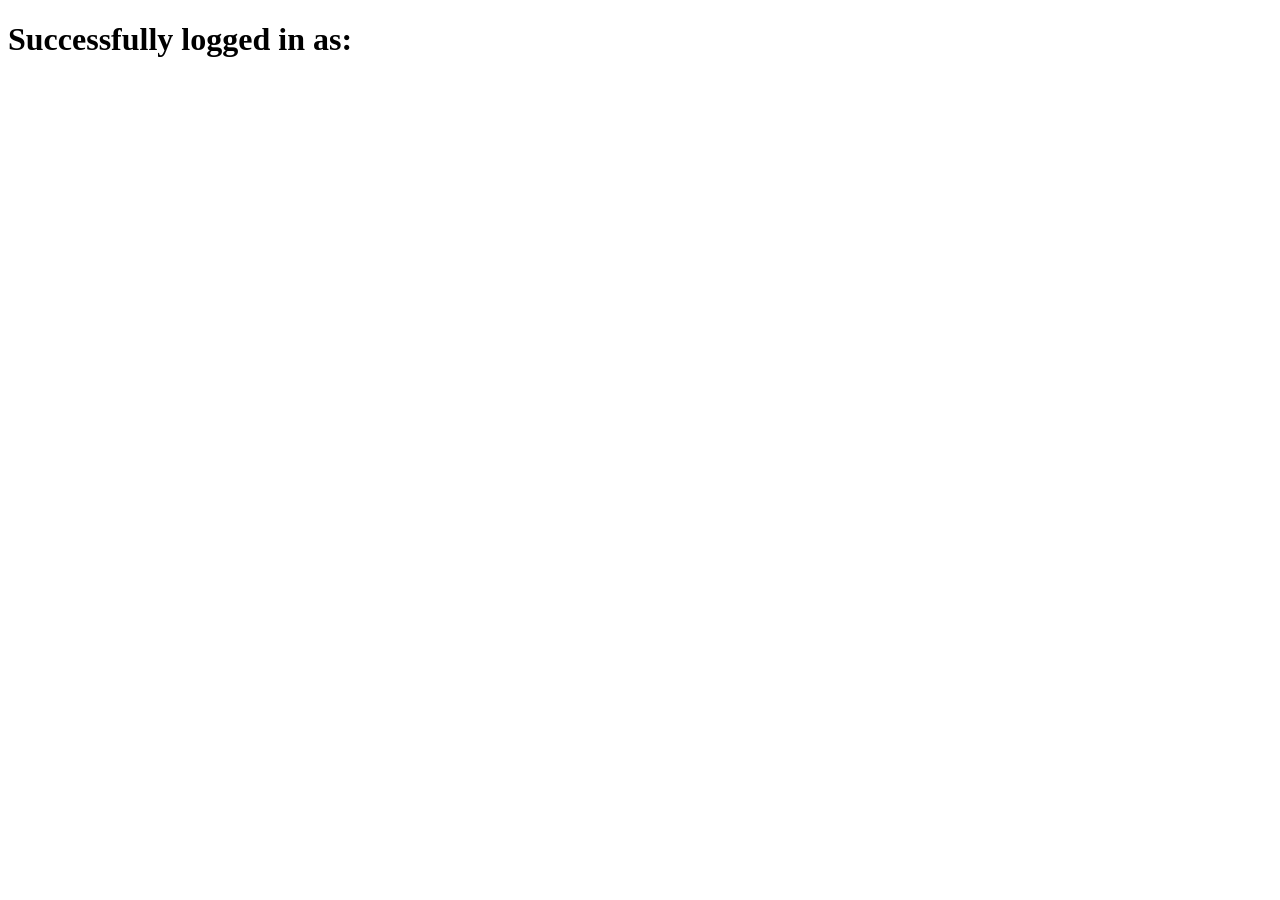
<file: ProjectOne/target/classes/static/landing.html>
<!DOCTYPE html>
<html lang="en">
<head>
    <meta charset="UTF-8">
    <meta http-equiv="X-UA-Compatible" content="IE=edge">
    <meta name="viewport" content="width=device-width, initial-scale=1.0">
    <title>Landing Page</title>
</head>
<body>
    <h1>Successfully logged in as: </h1> 
    <p id="user"></p>

    <script src="js/landing.js"></script>
</body>
</html>
</file>
